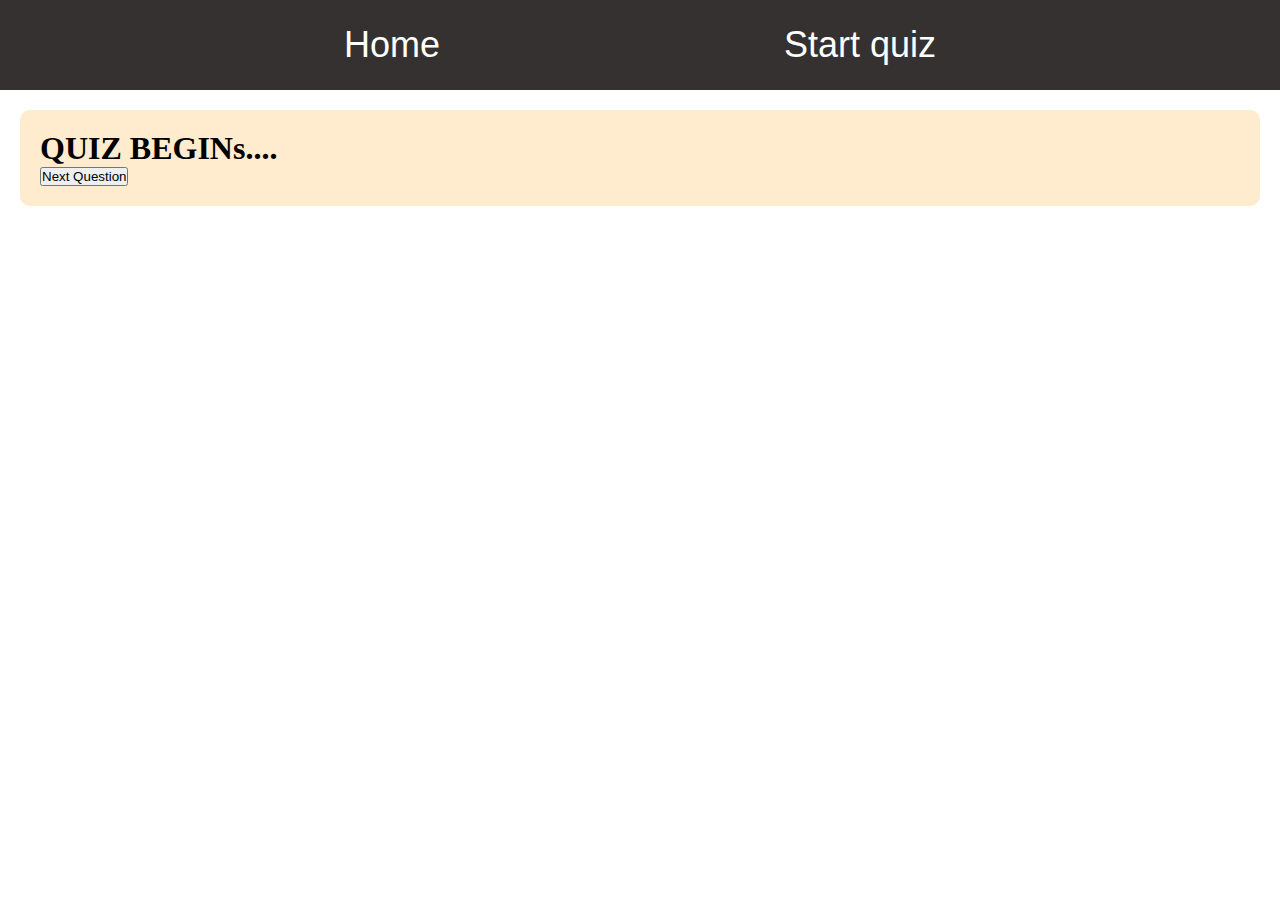
<file: quiz.html>
<!DOCTYPE html>
<html lang="en">
<head>
    <meta charset="UTF-8">
    <meta name="viewport" content="width=device-width, initial-scale=1.0">
    <title>quiz begin</title>
    <link rel="stylesheet" href="./style.css">
</head>
<body>
    <nav id="navbar">
        <li><a href="index.html">Home</a></li>
        <li><a href="quiz.html">Start quiz</a></li>
    </nav>
    <div class="quiz-container">
        <h1>QUIZ BEGINs....</h1>
        <div class="question-container">

        </div>
        <button id="nextQ">Next Question</button>
        <p id="question-index"></p>
    </div>
    <script src="app.js"></script>
</body>
</html>
</file>
<file: style.css>
*{
    margin: 0;
    padding:0;
}
 #navbar{
    width: 100%;
    background-color: #353131;
    color: white;
    display: flex;
    flex-direction: row;
    justify-content: space-evenly;
    align-items: center;
    height: 10vh;
 }
 #navbar li{
    list-style: none;
    
 }
 #navbar a{
    text-decoration: none;
    color: white;
    font-size: 4vh;
    font-family:'Lucida Sans', 'Lucida Sans Regular', 'Lucida Grande', 'Lucida Sans Unicode', Geneva, Verdana, sans-serif ;
 }
.quiz-container, .question-comtainer, .content{
 background-color: blanchedalmond;
 padding: 20px;
 border-radius: 10px;
 margin: 20px;
 box-shadow:inset;
}

.buttons{
    display: flex;
    justify-content: space-between;
}
#content p  a{
    text-decoration: none;
    color: white;
    font-size: 4vh;
    font-family:'Lucida Sans', 'Lucida Sans Regular', 'Lucida Grande', 'Lucida Sans Unicode', Geneva, Verdana, sans-serif ;
}
</file>
